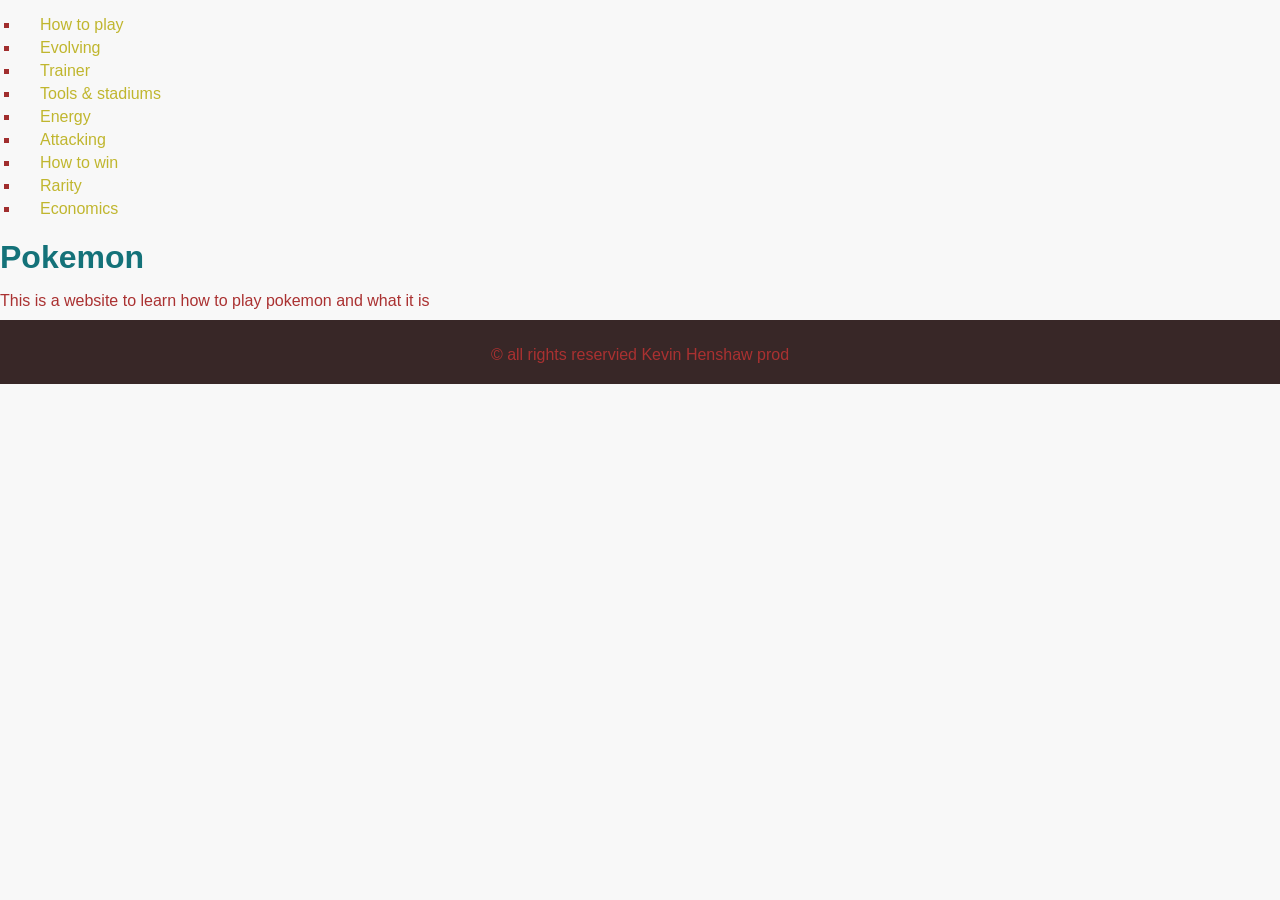
<file: Index.html>
<!doctype html>
<html lang="en">
  <head>
    <meta charset="UTF-8" />
    <meta name="viewport" content="width=device-width, initial-scale=1.0" />
    <title>Pokemon</title>
    <link rel="icon" type="image/jpg" href="images/Fvaicon.jpg" />
    <link rel="stylesheet" href="main.css" />
  </head>
  <body>
    <header>
      <nav>
        <ul>
          <li><a href="How.to.play.html" target="_self"> How to play </a></li>
          <li><a href="evolving.html" target="_self"> Evolving </a></li>
          <li><a href="Trainers.html" target="_self"> Trainer </a></li>
          <li>
            <a href="pokemon.tools.stadiums.html" target="_self"
              >Tools & stadiums</a
            >
          </li>
          <li><a href="Energy.html" target="_self"> Energy </a></li>
          <li><a href="Attacking.html" target="_self"> Attacking </a></li>
          <li><a href="How.to.win.html" target="_self"> How to win</a></li>
          <li><a href="rarity.html" target="_self">Rarity</a></li>
          <li><a href="TCG.econmics.html" target="_self">Economics</a></li>
        </ul>
      </nav>
      <h1>Pokemon</h1>
    </header>
    <main>
      <p>This is a website to learn how to play pokemon and what it is</p>
      <footer>
        <p>&copy all rights reservied Kevin Henshaw prod</p>
      </footer>
    </main>
  </body>
</html>
</file>
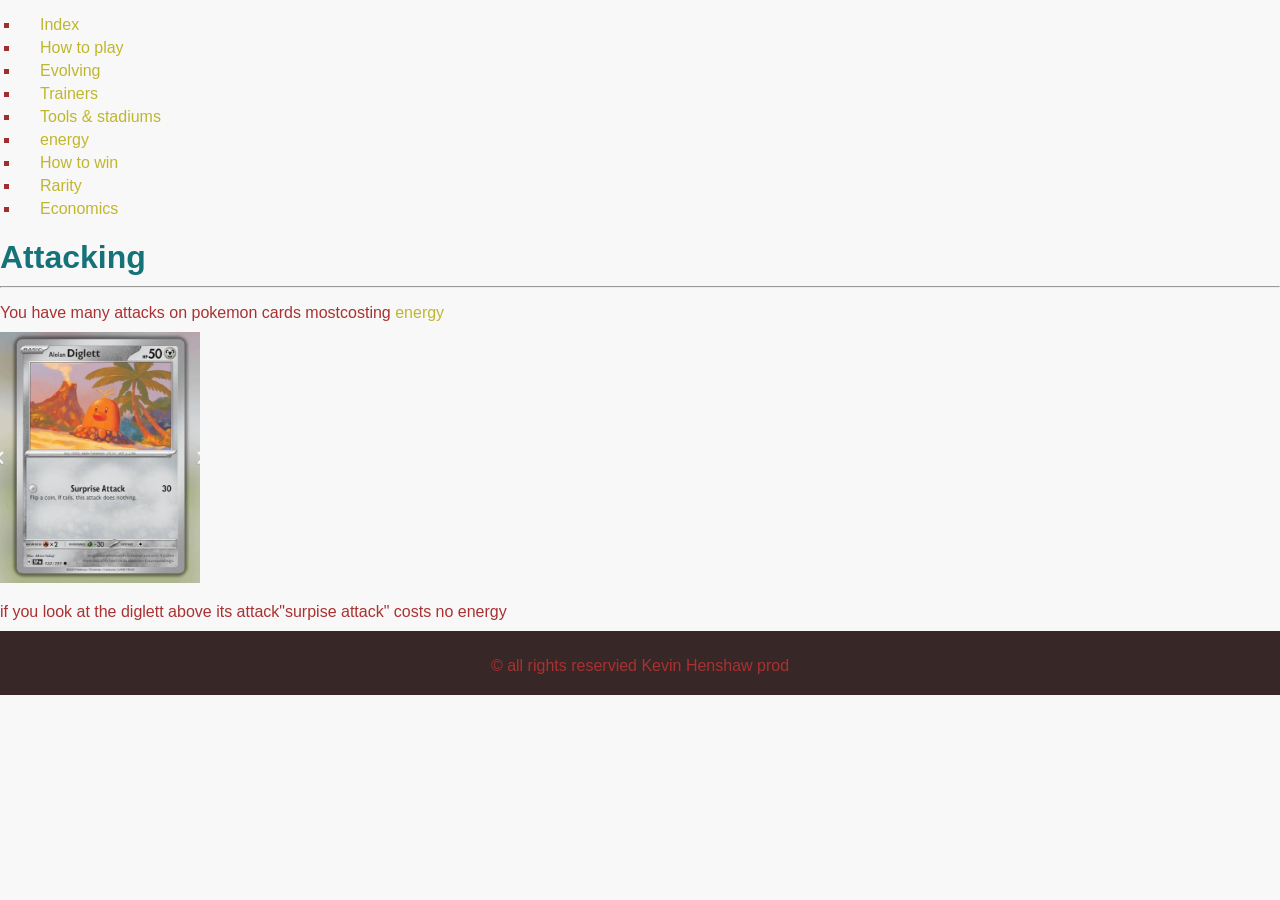
<file: Attacking.html>
<!doctype html>
<html lang="en">
  <head>
    <meta charset="UTF-8" />
    <meta name="viewport" content="width=device-width, initial-scale=1.0" />
    <title>Attacking</title>
    <link rel="icon" type="image/jpg" href="images/Fvaicon.jpg" />
    <link rel="stylesheet" href="main.css" />
  </head>
  <body>
    <header>
      <nav>
        <ul>
          <li><a href="Index.html" target="_self"> Index </a></li>
          <li><a href="How.to.play.html" target="_self"> How to play </a></li>
          <li><a href="evolving.html" target="_self"> Evolving </a></li>
          <li><a href="Trainers.html" target="_self">Trainers</a></li>
          <li><a href="pokemon.tools.stadiums.html" target="_self">Tools & stadiums</a></li>
          <li><a href="Energy.html" target="_self"> energy </a></li>
          <li><a href="How.to.win.html" target="_self"> How to win </a></li>
          <li><a href="rarity.html" target="_self">Rarity</a></li>
          <li><a href="TCG.econmics.html" target="_self">Economics</a></li>
        </ul>
      </nav>
      <h1>Attacking</h1>
    </header>
    <main>
      <hr />
      <p>
        You have many attacks on pokemon cards mostcosting
        <a href="Energy.html">energy</a>
      </p>
      <img src="images/attack.img" alt="DIglett" width="200" />
      <p>
        if you look at the diglett above its attack"surpise attack" costs no
        energy
      </p>

      <footer>
        <p>&copy all rights reservied Kevin Henshaw prod</p>
      </footer>
    </main>
  </body>
</html>
</file>
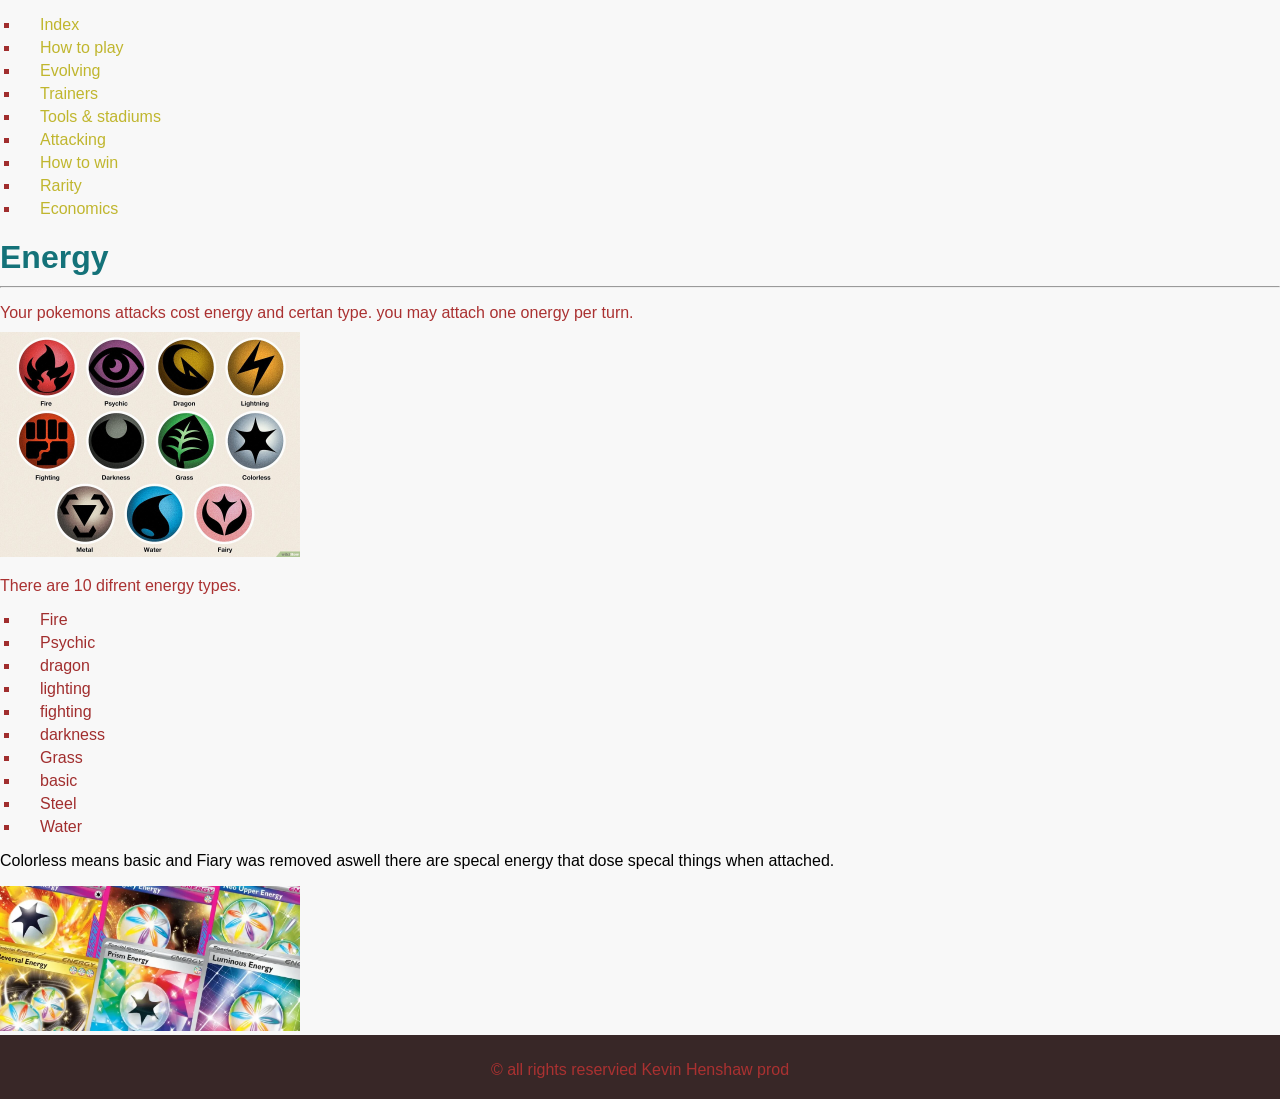
<file: Energy.html>
<!doctype html>
<html lang="en">
  <head>
    <meta charset="UTF-8" />
    <meta name="viewport" content="width=device-width, initial-scale=1.0" />
    <title>Pokemon energy</title>
    <link rel="icon" type="image/jpg" href="images/Fvaicon.jpg" />
    <link rel="stylesheet" href="main.css" />
  </head>
  <body>
    <header>
           <nav>
        <ul>
          <li><a href="Index.html" target="_self"> Index </a></li>
          <li><a href="How.to.play.html" target="_self"> How to play </a></li>
          <li><a href="evolving.html" target="_self"> Evolving </a></li>
          <li><a href="Trainers.html" target="_self">Trainers</a></li>
          <li><a href="pokemon.tools.stadiums.html" target="_self"> Tools & stadiums </a></li>
          <li><a href="Attacking.html" target="_self"> Attacking </a></li>
          <li><a href="How.to.win.html" target="_self"> How to win</a></li>
          <li><a href="rarity.html" target="_self">Rarity</a></li>
          <li><a href="TCG.econmics.html" target="_self">Economics</a></li>
        </ul>
      </nav>
      <h1>Energy</h1>
    </header>
    <main>
      
        <hr />
        <p>
          Your pokemons attacks cost energy and certan type. you may attach one
          onergy per turn.
        </p>
        <img src="images/energy.typs.jpg" alt="all energy types" width="300">
        <p>There are 10 difrent energy types.
            <ul>
                <li>Fire</li>
                <li>Psychic</li>
                <li>dragon</li>
                <li>lighting</li>
                <li>fighting</li>
                <li>darkness</li>
                <li>Grass</li>
                <li>basic</li>
                <li>Steel</li>
                <li>Water</li>
            </ul>
            Colorless means basic and Fiary was removed aswell 
            there are specal energy that dose specal things when attached.
        </p>
        <img src="images/spshl.energy.webp" alt="specal energys" width="300">
  
      <footer>
        <p>&copy all rights reservied Kevin Henshaw prod</p>
      </footer>
    </main>
  </body>
</html>
</file>
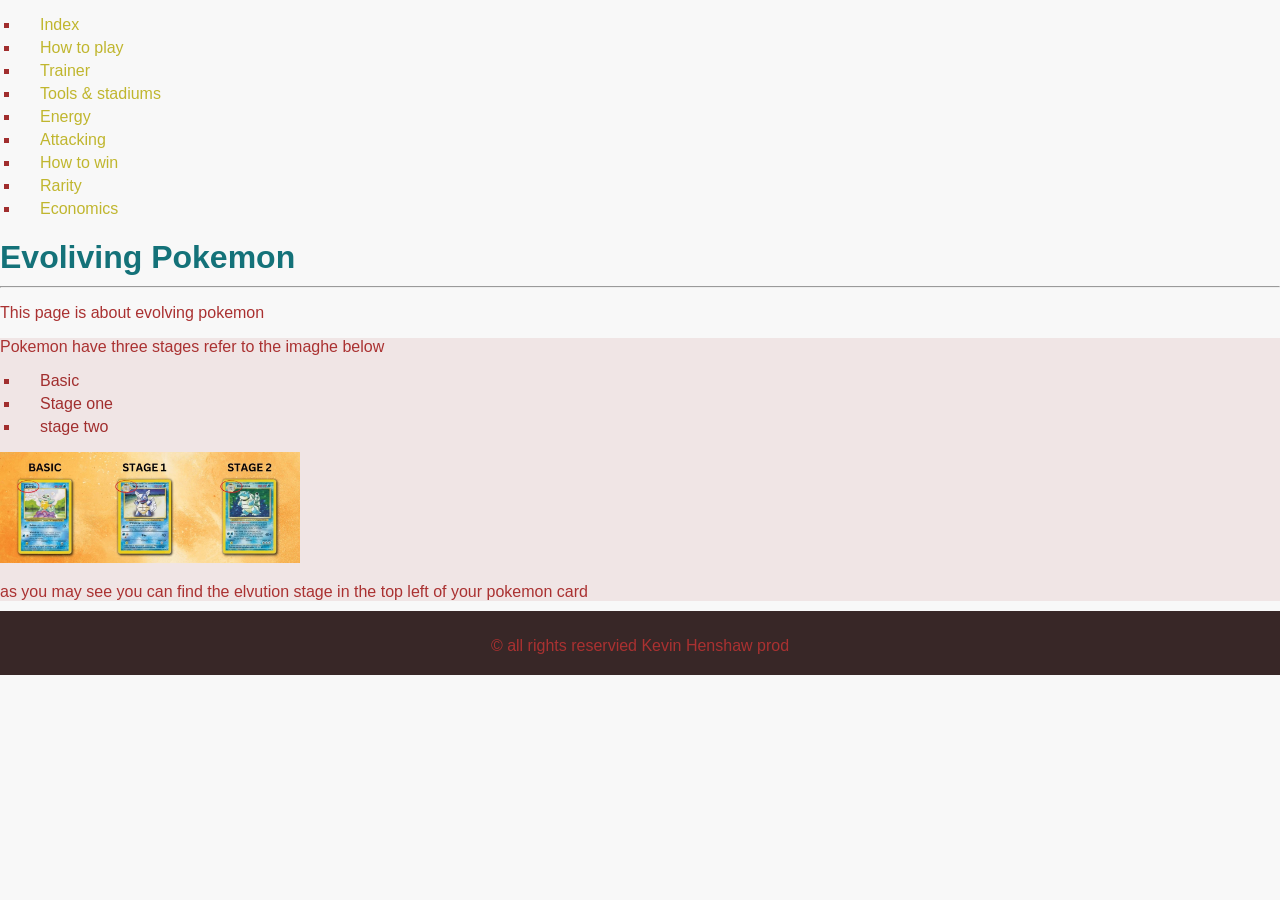
<file: evolving.html>
<!doctype html>
<html lang="en">
  <head>
    <meta charset="UTF-8" />
    <meta name="viewport" content="width=device-width, initial-scale=1.0" />
    <title>How to evolve</title>
    <link rel="icon" type="image/jpg" href="images/Fvaicon.jpg" />
    <link rel="stylesheet" href="main.css" />
  </head>
  <body>
    <header>
      <nav>
        <ul>
          <li><a href="Index.html" target="_self"> Index </a></li>
          <li><a href="How.to.play.html" target="_self"> How to play </a></li>
          <li><a href="Trainers.html" target="_self"> Trainer </a></li>
          <li>
            <a href="pokemon.tools.stadiums.html" target="_self"
              >Tools & stadiums</a
            >
          </li>
          <li><a href="Energy.html" target="_slef"> Energy </a></li>
          <li><a href="Attacking.html" target="_self"> Attacking </a></li>
          <li><a href="How.to.win.html" target="_self"> How to win</a></li>
          <li><a href="rarity.html" target="_self">Rarity</a></li>
          <li><a href="TCG.econmics.html" target="_self">Economics</a></li>
        </ul>
      </nav>
      <h1>Evoliving Pokemon</h1>
    </header>
    <main>
      <hr />
      <p>This page is about evolving pokemon</p>
      <section class="body">
        <p>Pokemon have three stages refer to the imaghe below</p>

        <ul>
          <li>Basic</li>
          <li>Stage one</li>
          <li>stage two</li>
        </ul>
        <img
          src="images/Ecoltions.poke.webp"
          alt="Pokemon evolutions"
          width="300"
        />
        <p>
          as you may see you can find the elvution stage in the top left of your
          pokemon card
        </p>
      </section>
      <footer>
        <p>&copy all rights reservied Kevin Henshaw prod</p>
      </footer>
    </main>
  </body>
</html>
</file>
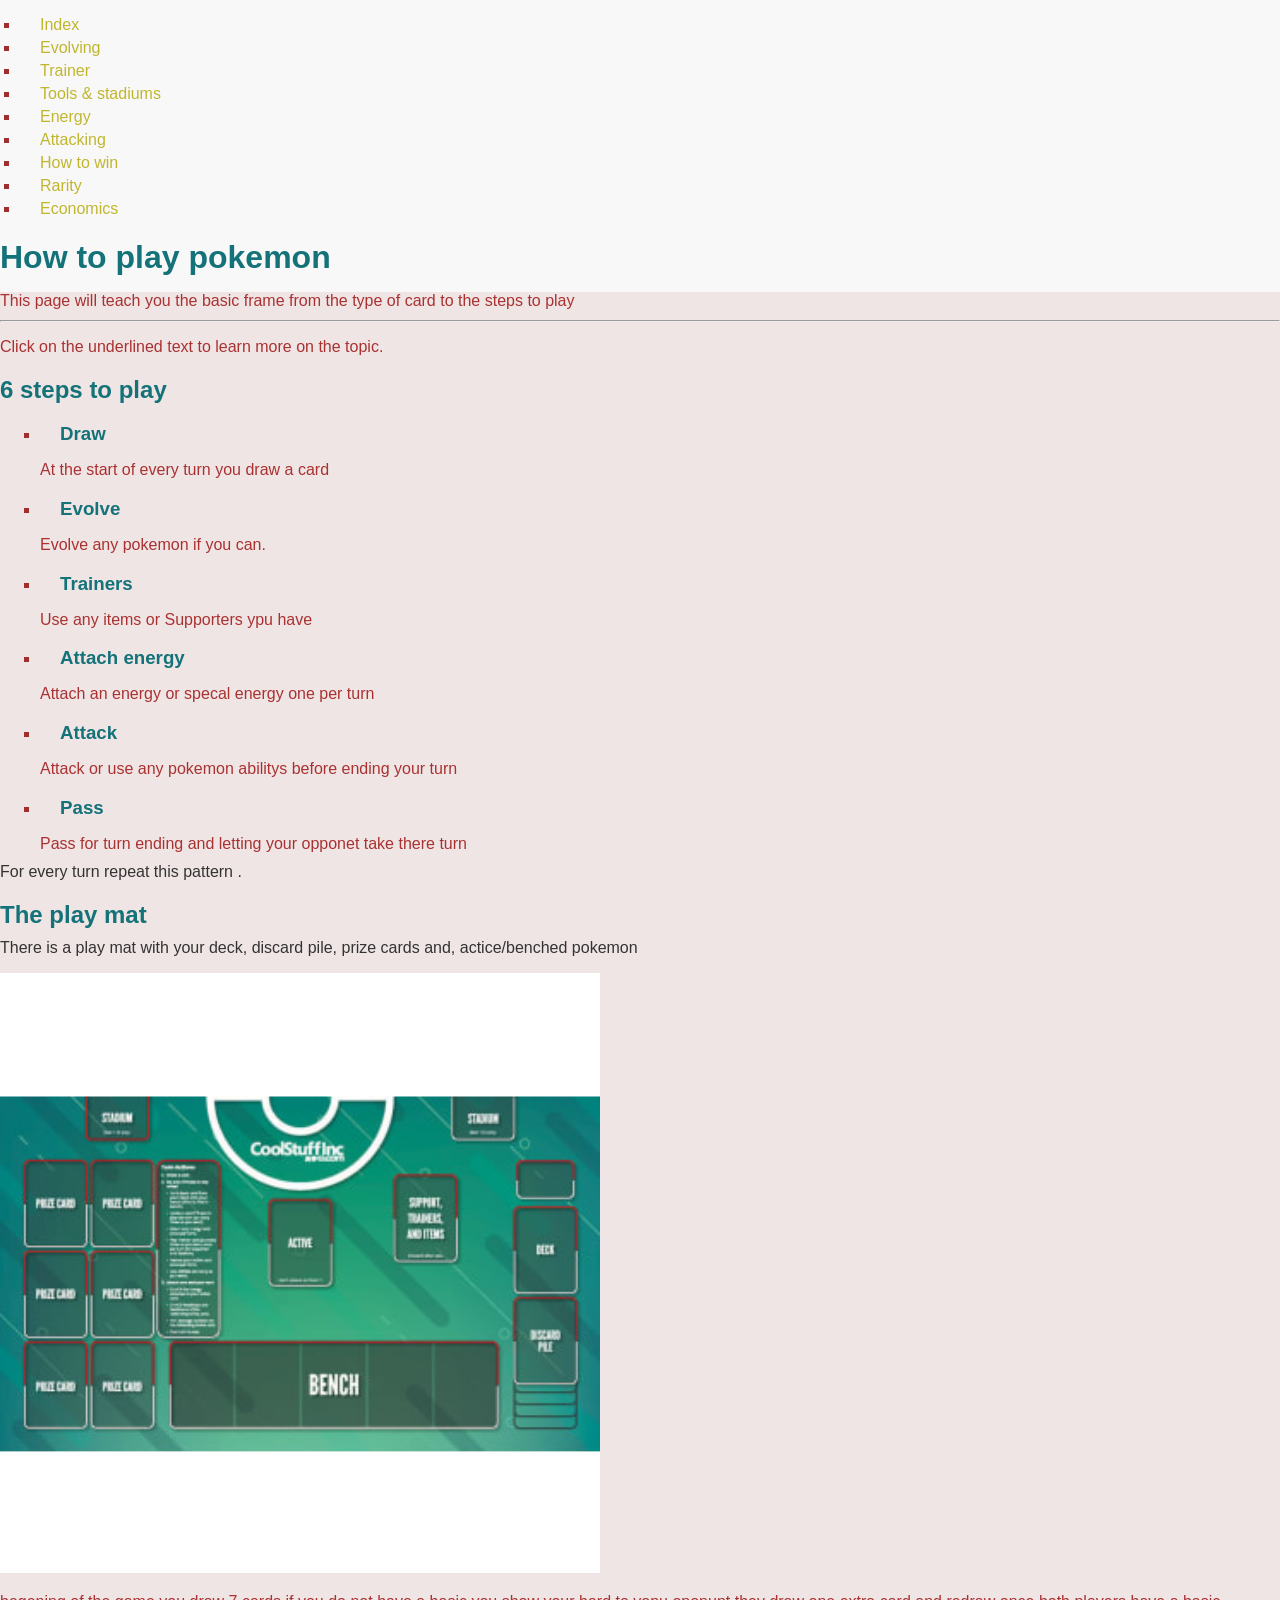
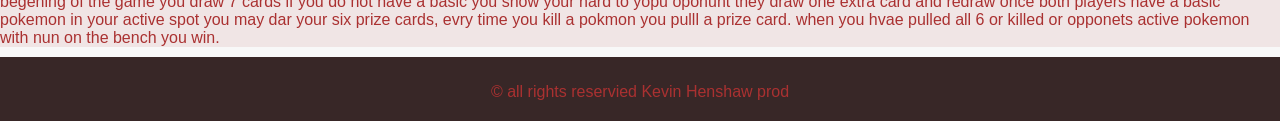
<file: How.to.play.html>
<!doctype html>
<html lang="en">
  <head>
    <meta charset="UTF-8" />
    <meta name="viewport" content="width=device-width, initial-scale=1.0" />
    <title>How to play</title>
    <link rel="icon" type="image/jpg" href="images/Fvaicon.jpg" />
    <link rel="stylesheet" href="main.css" />
  </head>
  <body>
    <header>
    <nav>
        <ul>
          <li><a href="Index.html" target="_self"> Index </a></li>
          <li><a href="evolving.html" target="_self"> Evolving </a></li>
          <li><a href="Trainers.html" target="_self"> Trainer </a></li>
          <li><a href="pokemon.tools.stadiums.html" target="_self">Tools & stadiums</a></li>
          <li><a href="Energy.html" target="_slef"> Energy </a></li>
          <li><a href="Attacking.html" target="_self"> Attacking </a></li>
          <li><a href="How.to.win.html" target="_self"> How to win</a></li>
          <li><a href="rarity.html" target="_self">Rarity</a></li>
          <li><a href="TCG.econmics.html" target="_self">Economics</a></li>
        </ul>
      </nav>
      <h1>How to play pokemon </h1>
    </header>
    <main>
      <section class="body">
        <P>This page will teach you the basic frame from the type of card to the steps to play</P>
        
        <hr>
        <p>Click on the underlined text to learn more on the topic.</p>
        <h2>6 steps to play</h2>
        <p>
            <ol>
                <li><a><h3>Draw</h3></a></li>
                    <p>At the start of every turn you draw a card</p>
                <li><a href="evolving.html" ><h3>Evolve</h3></a></li>
                <p>Evolve any pokemon if you can.</p>
                <li><a href="Trainers.html"><h3>Trainers</h3></a></li>
                    <p>Use any items or Supporters ypu have</p>
                <li><a href="Energy.html"><h3>Attach energy</h3></a></li>
                <p>Attach an energy or specal energy one per turn</p>
                <li><a href="Attacking.html"><h3>Attack</h3></a></li>
                <p>Attack or use any pokemon abilitys before ending your turn</p>
                <li><a><h3>Pass</h3></a></li>
                <p>Pass for turn ending and letting your opponet take there turn</p>
            </ol>
            For every turn repeat this pattern .
        </p>
        <p>
            <h2>The play mat</h2>
            There is a play mat with your deck, discard pile, prize cards and, actice/benched pokemon </p>
        <img src="images/playmat.jpg" alt="playmat" width="600">
        <p>begening of the game you draw 7 cards if you do not have a basic you show your hard to yopu oponunt they draw one extra card and redraw
            once both players have a basic pokemon in your active spot you may dar your six prize cards, evry time you kill a pokmon you pulll a prize card.
            when you hvae pulled all 6 or killed or opponets active pokemon with nun on the bench you win.
        </p>
    </main>

    </section>
    <footer> <p>&copy all rights reservied Kevin Henshaw prod</p></footer>
    
  </body>
</html>
</file>
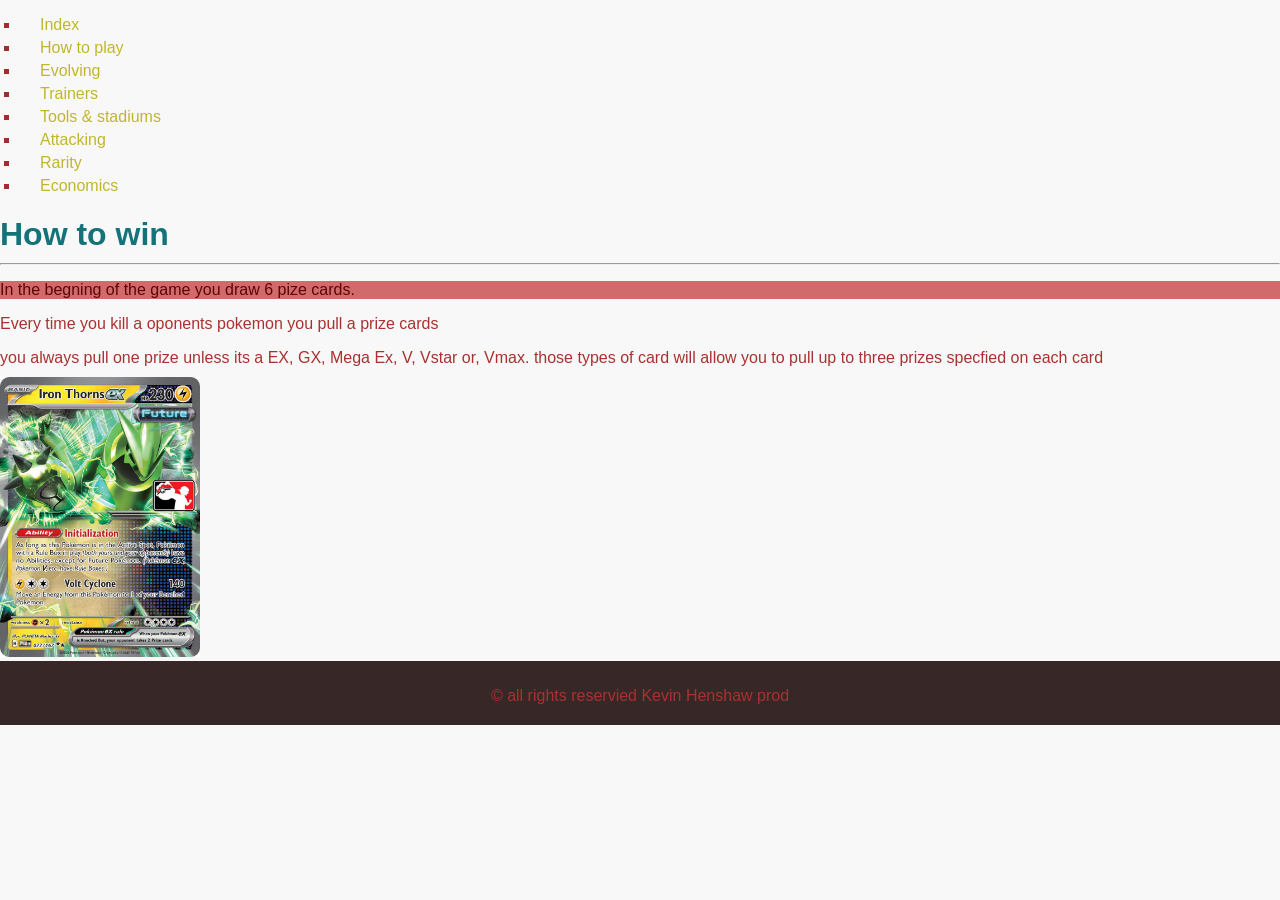
<file: How.to.win.html>
<!doctype html>
<html lang="en">
  <head>
    <meta charset="UTF-8" />
    <meta name="viewport" content="width=device-width, initial-scale=1.0" />
    <title>How to win</title>
    <link rel="icon" type="image/jpg" href="images/Fvaicon.jpg" />
    <link rel="stylesheet" href="main.css" />
  </head>
  <body>
    <header>
      <nav>
        <ul>
          <li><a href="Index.html" target="_self"> Index </a></li>
          <li><a href="How.to.play.html" target="_self"> How to play </a></li>
          <li><a href="evolving.html" target="_self"> Evolving </a></li>
          <li><a href="Trainers.html" target="_self">Trainers</a></li>
          <li>
            <a href="pokemon.tools.stadiums.html" target="_slef"
              >Tools & stadiums</a
            >
          </li>
          <li><a href="Attacking.html" target="_self"> Attacking </a></li>
          <li><a href="rarity.html" target="_self">Rarity</a></li>
          <li><a href="TCG.econmics.html" target="_self">Economics</a></li>
        </ul>
      </nav>
      <h1>How to win</h1>
    </header>
    <main>
      <hr />
      <p id="prize">In the begning of the game you draw 6 pize cards.</p>
      <p>Every time you kill a oponents pokemon you pull a prize cards</p>
      <p>
        you always pull one prize unless its a EX, GX, Mega Ex, V, Vstar or,
        Vmax. those types of card will allow you to pull up to three prizes
        specfied on each card
      </p>
      <img src="images/Prizecards.jpg" alt="pokemon ex and v" width="200" />
    </main>
    <footer>
      <p>&copy all rights reservied Kevin Henshaw prod</p>
    </footer>
  </body>
</html>
</file>
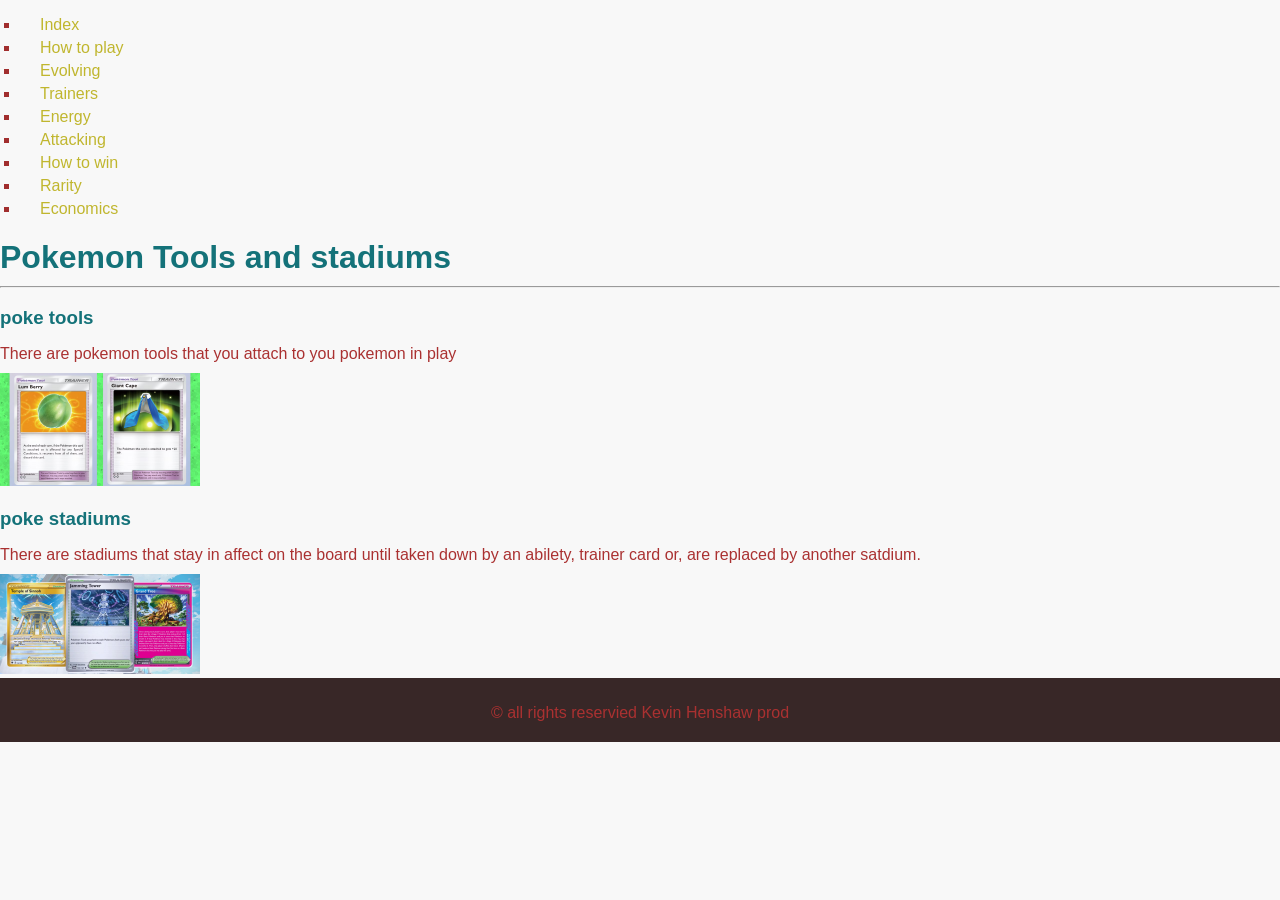
<file: pokemon.tools.stadiums.html>
<!doctype html>
<html lang="en">
  <head>
    <meta charset="UTF-8" />
    <meta name="viewport" content="width=device-width, initial-scale=1.0" />
    <title>Tools & stadiums</title>
    <link rel="icon" type="image/jpg" href="images/Fvaicon.jpg" />
    <link rel="stylesheet" href="main.css" />
  </head>
  <body>
    <header>
      <nav>
        <ul>
          <li><a href="Index.html" target="_self"> Index </a></li>
          <li><a href="How.to.play.html" target="_self"> How to play </a></li>
          <li><a href="evolving.html" target="_self"> Evolving </a></li>
          <li><a href="Trainers.html" target="_self">Trainers</a></li>
          <li><a href="Energy.html" target="_slef"> Energy </a></li>
          <li><a href="Attacking.html" target="_self"> Attacking </a></li>
          <li><a href="How.to.win.html" target="_self"> How to win</a></li>
          <li><a href="rarity.html" target="_self">Rarity</a></li>
          <li><a href="TCG.econmics.html" target="_self">Economics</a></li>
        </ul>
      </nav>
      <h1>Pokemon Tools and stadiums</h1>
    </header>
    <main>
      <hr />

      <section id="body">
        <h3>poke tools</h3>
        <p>There are pokemon tools that you attach to you pokemon in play</p>
        <img src="images/Poke.tools.avif" alt="poketool" width="200" />
        <h3>poke stadiums</h3>
        <p>
          There are stadiums that stay in affect on the board until taken down
          by an abilety, trainer card or, are replaced by another satdium.
        </p>
        <img src="images/Poke.stadiums.avif" alt="poke stadiums" width="200" />
      </section>

      <footer>
        <p>&copy all rights reservied Kevin Henshaw prod</p>
      </footer>
    </main>
  </body>
</html>
</file>
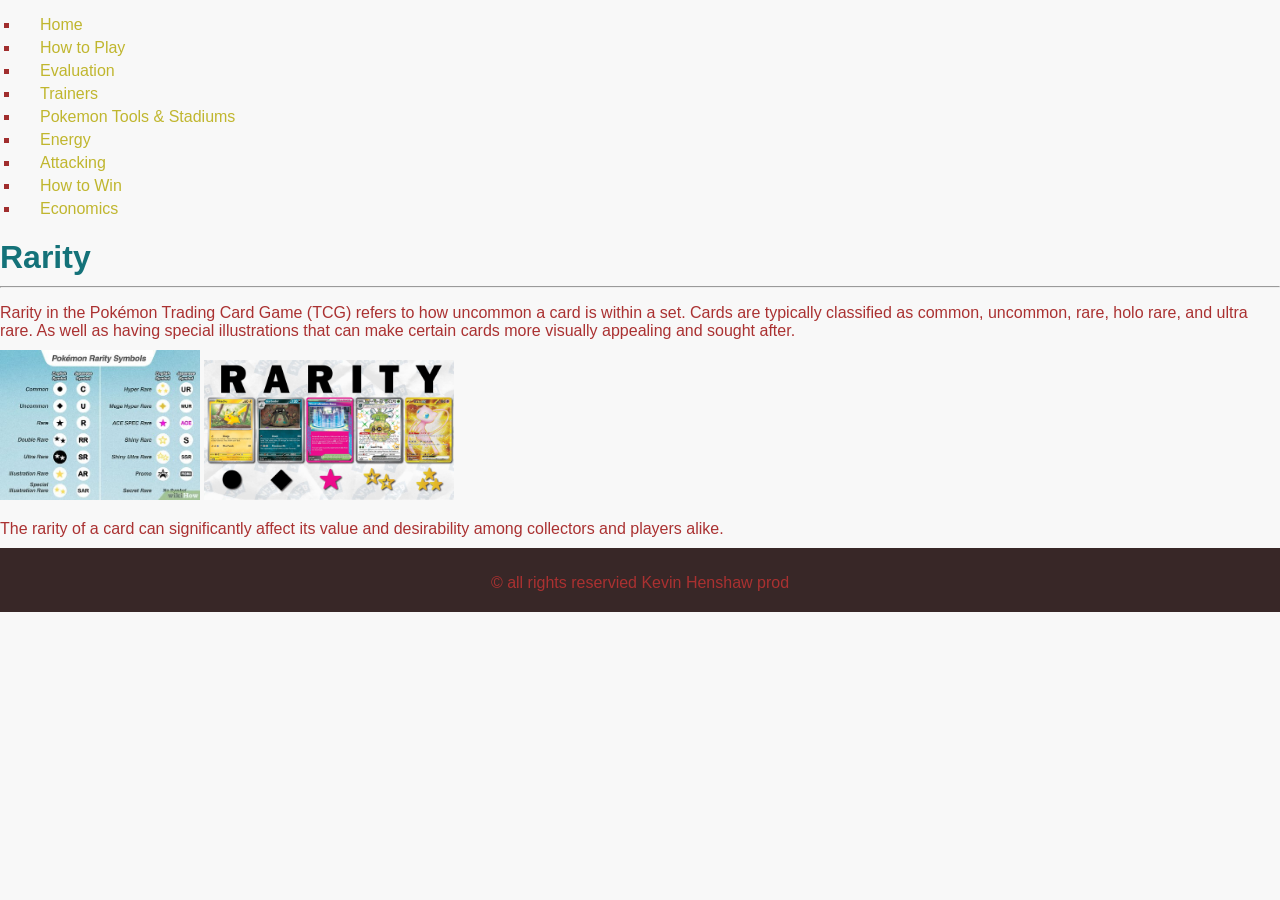
<file: rarity.html>
<!DOCTYPE html>
<html lang="en">
<head>
    <meta charset="UTF-8">
    <meta name="viewport" content="width=device-width, initial-scale=1.0">
    <title>Rarity</title>
    <link rel="stylesheet" href="main.css" />
</head>
<body>
    <header>
        <nav>
            <ul>
                <li><a href="index.html">Home</a></li>
                <li><a href="How.to.play.html" target="_self">How to Play</a></li>
                <li><a href="evolving.html" target="_self">Evaluation</a></li>
                <li><a href="Trainers.html" target="_self">Trainers</a></li>
                <li><a href="pokemon.tools.stadiums.html" target="_self">Pokemon Tools & Stadiums</a></li>
                <li><a href="energy.html" target="_self">Energy</a></li>
                <li><a href="Attacking.html" target="_self">Attacking</a></li>
                <li><a href="How.to.win.html" target="_self">How to Win</a></li>
                <li><a href="TCG.econmics.html" target="_self">Economics</a></li>
            </ul>
        </nav>
        <h1>Rarity</h1>
        <hr>
    </header>
    <main>
        <p>Rarity in the Pokémon Trading Card Game (TCG) refers to how uncommon a card is within a set. Cards are typically classified as common, uncommon, rare, holo rare, and ultra rare.
            As well as having special illustrations that can make certain cards more visually appealing and sought after.
        </p>
        <img src="images/RAiredy.jpg" alt="Example of Pokémon card rarity" width="200">
        <img src="images/RAiredy.cards.jpg" alt="Another example of Pokémon card rarity" width="250">
        <p>The rarity of a card can significantly affect its value and desirability among collectors and players alike.</p>
    </main>
    <footer>
        <p>&copy all rights reservied Kevin Henshaw prod</p>
</footer>
</body>
</html>
</file>
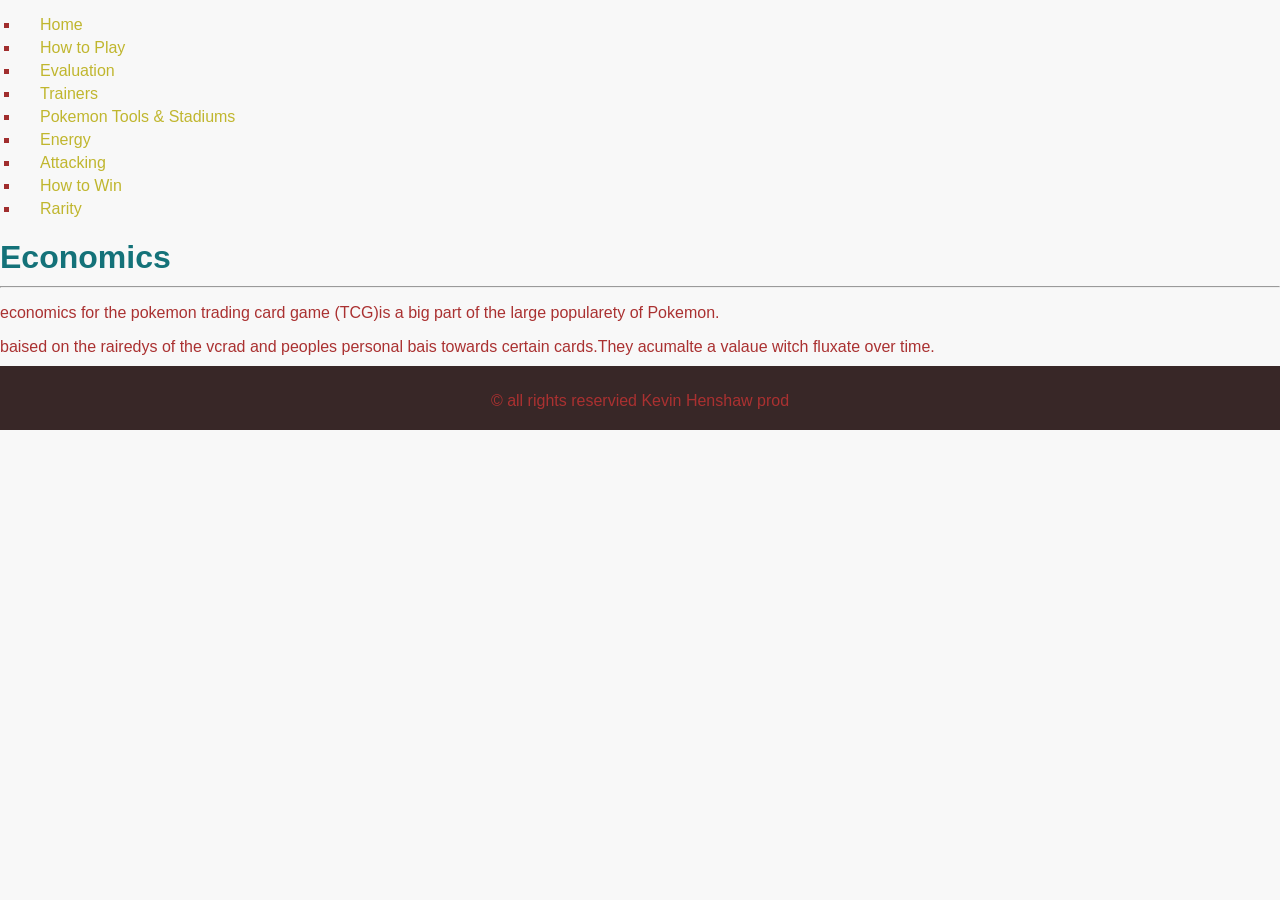
<file: TCG.econmics.html>
<!DOCTYPE html>
<html lang="en">
<head>
    <meta charset="UTF-8">
    <meta name="viewport" content="width=device-width, initial-scale=1.0">
    <title>Economics</title>
    <link rel="icon" type="image/jpg" href="images/Fvaicon.jpg" />
    <link rel="stylesheet" href="main.css" />
</head>
<body>
    <header>
        <nav>
            <ul>
                <li><a href="index.html">Home</a></li>
                <li><a href="How.to.play.html" target="_self">How to Play</a></li>
                <li><a href="evolving.html" target="_self">Evaluation</a></li>
                <li><a href="Trainers.html" target="_self">Trainers</a></li>
                <li><a href="pokemon.tools.stadiums.html" target="_self">Pokemon Tools & Stadiums</a></li>
                <li><a href="energy.html" target="_self">Energy</a></li>
                <li><a href="Attacking.html" target="_self">Attacking</a></li>
                <li><a href="How.to.win.html" target="_self">How to Win</a></li>
                <li><a href="rarity.html" target="_self">Rarity</a></li>
            </ul>
        </nav>
        <h1>Economics</h1>
        
    </header>
    <main>
        <hr>
        <p> economics for the pokemon trading card game (TCG)is a big part of the large popularety of Pokemon. </p>
        <p> baised on the rairedys of the vcrad and peoples personal bais towards certain cards.They acumalte a valaue witch fluxate over time. </p>
    </main>
    <footer>
        <p>&copy all rights reservied Kevin Henshaw prod</p>
    </footer>
</body>
</html>
</file>
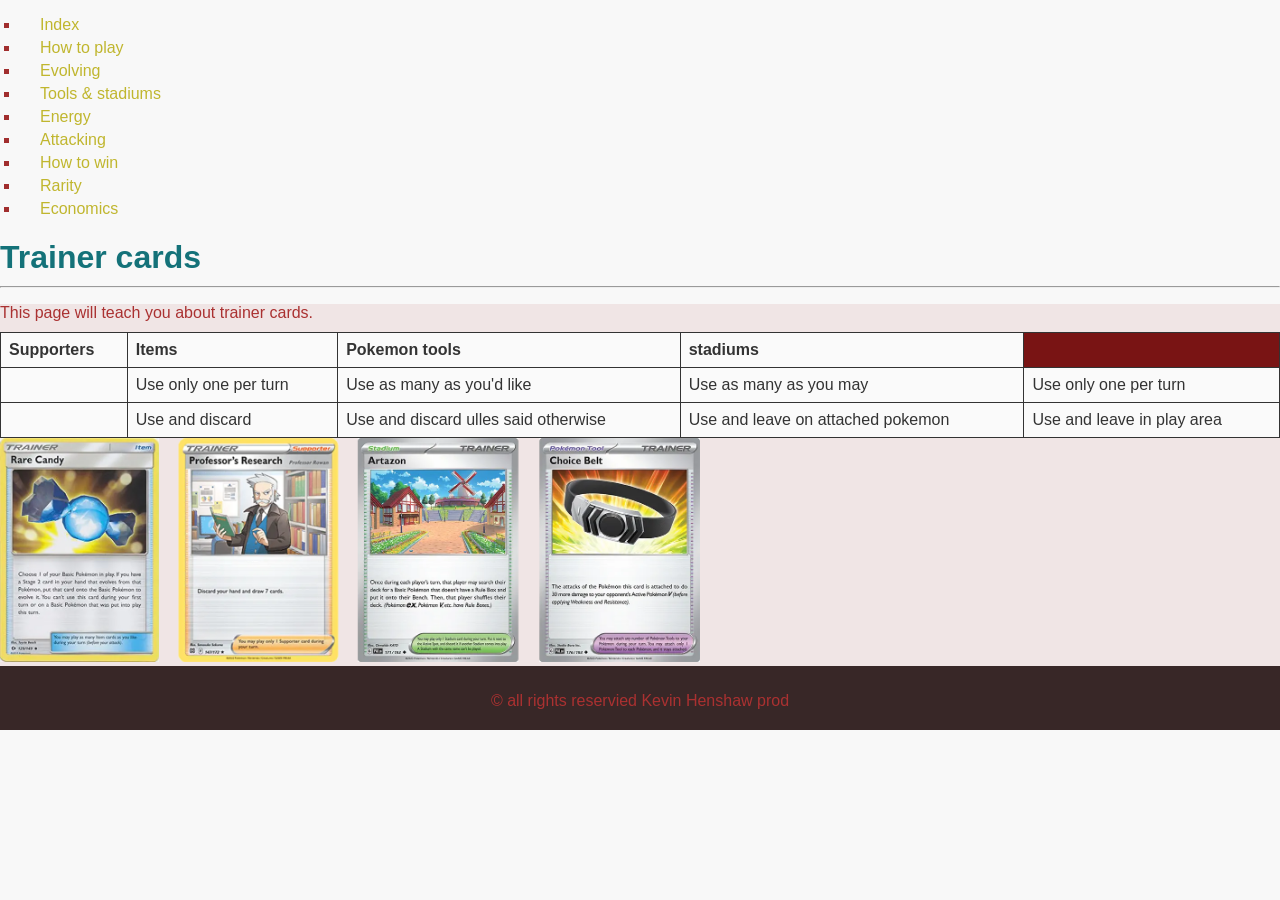
<file: Trainers.html>
<!doctype html>
<html lang="en">
  <head>
    <meta charset="UTF-8" />
    <meta name="viewport" content="width=device-width, initial-scale=1.0" />
    <title>Items & supporters</title>
    <link rel="icon" type="image/jpg" href="images/Fvaicon.jpg" />
    <link rel="stylesheet" href="main.css" />
  </head>
  <body>
    <header>
      <nav>
        <ul>
          <li><a href="Index.html" target="_self"> Index </a></li>
          <li><a href="How.to.play.html" target="_self"> How to play </a></li>
          <li><a href="evolving.html" target="_self"> Evolving </a></li>
          <li><a href="pokemon.tools.stadiums.html" target="_self">Tools & stadiums</a></li>
          <li><a href="Energy.html" target="_slef"> Energy </a></li>
          <li><a href="Attacking.html" target="_self"> Attacking </a></li>
          <li><a href="How.to.win.html" target="_self"> How to win</a></li>
          <li><a href="rarity.html" target="_self">Rarity</a></li>
          <li><a href="TCG.econmics.html" target="_self">Economics</a></li>
        </ul>
      </nav>
      <h1>Trainer cards</h1>
    </header>
    <main>
        <hr>
      
        <section class="body">
        <p>This page will teach you about trainer cards.</p>
        <table>
            <thead>
              <tr>
                <th>Supporters</th>
                <th>Items</th>
                <th>Pokemon tools</th>
                <th>stadiums</th>
              </tr>
            </thead>
            <tbody>
            <tr> 
                <td></td>
                <td>Use only one per turn</td>
                <td>Use as many as you'd like</td>
                <td>Use as many as you may</td>
                <td>Use only one per turn</td>
            </tr>
            </tbody>
           <tfoot>
            <tr>
                <td></td>
                <td>Use and discard</td>
                <td>Use and discard ulles said otherwise</td>
                <td>Use and leave on attached pokemon</td>
                <td>Use and leave in play area</td>
            </tr>
           </tfoot>
        </table>
        <img src="images/All4.poke.webp" alt="all four trainer cards" width="700">
    </section>
      <footer>
        <p>&copy all rights reservied Kevin Henshaw prod</p>
      </footer>
    </main>
  </body>
</html>
</file>
<file: main.css>
body {
    font-family: Arial, sans-serif;
    margin: 0;
    padding: 0;
    background-color: #f8f8f8;
}
p#prize {
    font-size: 16px;
    color: #5c0606;
    background-color: #d16b6b;
}
section.body {
    font-size: 16px;
    color: #333;
    background-color: #f0e5e5;
}
table {
    width: 100%;
    border-collapse: collapse;
    background-color: #791414;
}
table, th, td {
    border: 1px solid #333;
}
th, td {
    padding: 8px;
    text-align: left;
    background-color: #fafafa;
}
ul, li {
    list-style-type: square;
    padding-left: 20px;
    color: #a12e2e;
}
ol, li{
    margin-bottom: 5px;
}
p {
    color: #aa3131;
    margin-bottom: 10px;
}
footer {
    background-color: #382727;
    text-align: center;
    padding: 10px 0;
}
img {
    max-width: 100%;
    height: auto;
}
h1, h2, h3, h4 {
    color: #147279;
    margin-bottom: 10px;
}
a {
    color: #c0b62e;
    text-decoration: none;
}
</file>
